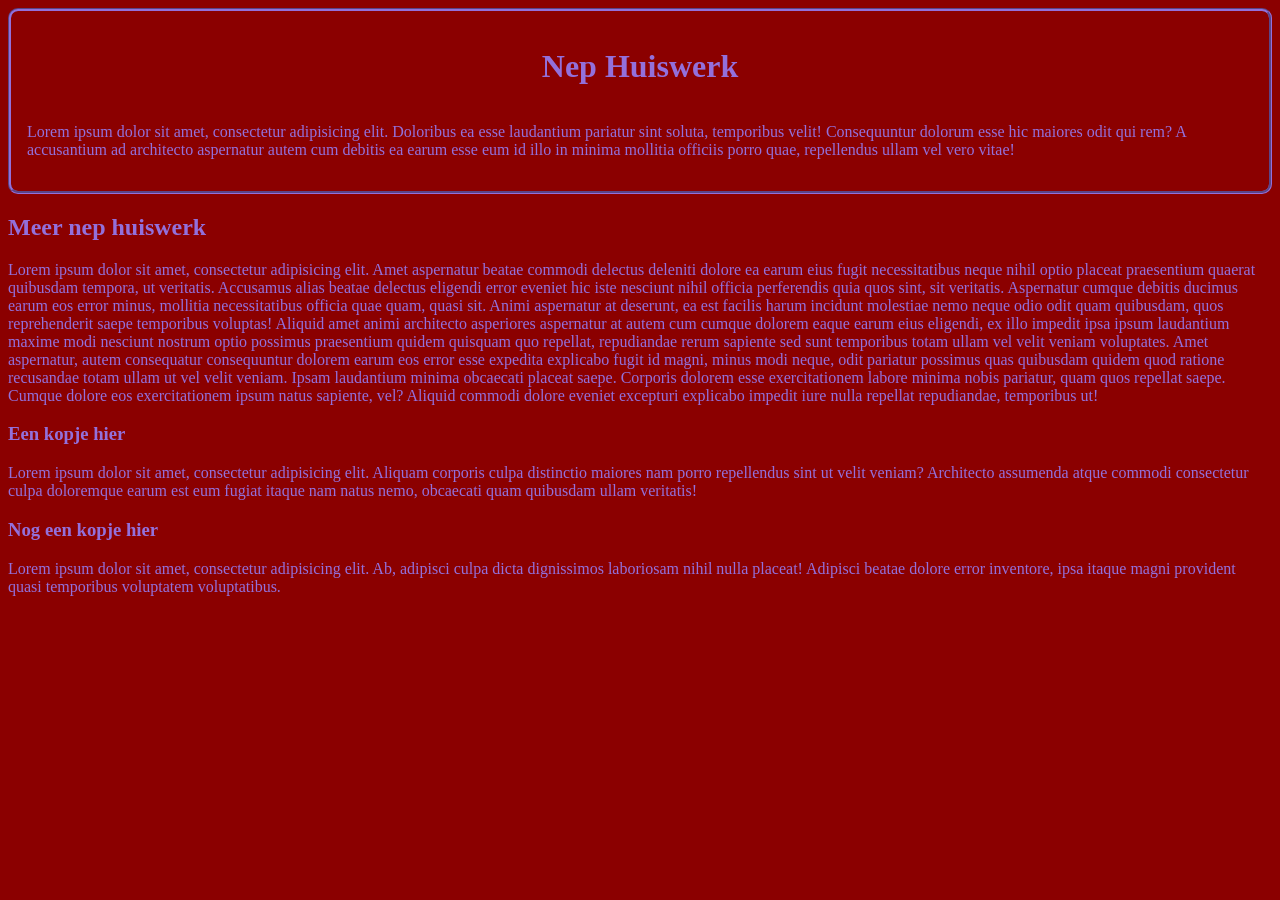
<file: inflex.html>
<!DOCTYPE html>
<html lang="en">
<head>
    <meta charset="UTF-8">
    <title>Title</title>
    <link rel="stylesheet" href="styles.css">
</head>
<body>
<header>
<h1>Nep Huiswerk</h1>
<p>Lorem ipsum dolor sit amet, consectetur adipisicing elit. Doloribus ea esse laudantium pariatur sint soluta, temporibus velit! Consequuntur dolorum esse hic maiores odit qui rem? A accusantium ad architecto aspernatur autem cum debitis ea earum esse eum id illo in minima mollitia officiis porro quae, repellendus ullam vel vero vitae!</p>
</header>
<main>

<h2>Meer nep huiswerk</h2>
<p>Lorem ipsum dolor sit amet, consectetur adipisicing elit. Amet aspernatur beatae commodi delectus deleniti dolore ea earum eius fugit necessitatibus neque nihil optio placeat praesentium quaerat quibusdam tempora, ut veritatis. Accusamus alias beatae delectus eligendi error eveniet hic iste nesciunt nihil officia perferendis quia quos sint, sit veritatis. Aspernatur cumque debitis ducimus earum eos error minus, mollitia necessitatibus officia quae quam, quasi sit. Animi aspernatur at deserunt, ea est facilis harum incidunt molestiae nemo neque odio odit quam quibusdam, quos reprehenderit saepe temporibus voluptas! Aliquid amet animi architecto asperiores aspernatur at autem cum cumque dolorem eaque earum eius eligendi, ex illo impedit ipsa ipsum laudantium maxime modi nesciunt nostrum optio possimus praesentium quidem quisquam quo repellat, repudiandae rerum sapiente sed sunt temporibus totam ullam vel velit veniam voluptates. Amet aspernatur, autem consequatur consequuntur dolorem earum eos error esse expedita explicabo fugit id magni, minus modi neque, odit pariatur possimus quas quibusdam quidem quod ratione recusandae totam ullam ut vel velit veniam. Ipsam laudantium minima obcaecati placeat saepe. Corporis dolorem esse exercitationem labore minima nobis pariatur, quam quos repellat saepe. Cumque dolore eos exercitationem ipsum natus sapiente, vel? Aliquid commodi dolore eveniet excepturi explicabo impedit iure nulla repellat repudiandae, temporibus ut!</p>

<h3>Een kopje hier</h3>
<p>Lorem ipsum dolor sit amet, consectetur adipisicing elit. Aliquam corporis culpa distinctio maiores nam porro repellendus sint ut velit veniam? Architecto assumenda atque commodi consectetur culpa doloremque earum est eum fugiat itaque nam natus nemo, obcaecati quam quibusdam ullam veritatis!</p>
<h3>Nog een kopje hier</h3>
<p>Lorem ipsum dolor sit amet, consectetur adipisicing elit. Ab, adipisci culpa dicta dignissimos laboriosam nihil nulla placeat! Adipisci beatae dolore error inventore, ipsa itaque magni provident quasi temporibus voluptatem voluptatibus.</p>
</main>
</body>
</html>
</file>
<file: styles.css>
body   {
    background-color: darkred;
    color: mediumpurple;
}

header {
    display: flex;
    flex-direction: column;
    justify-content: center;
    align-items: center;
    border-style: groove;
    border-radius: 10px;
    border-color: mediumpurple;
    padding: 16px;
}
</file>
